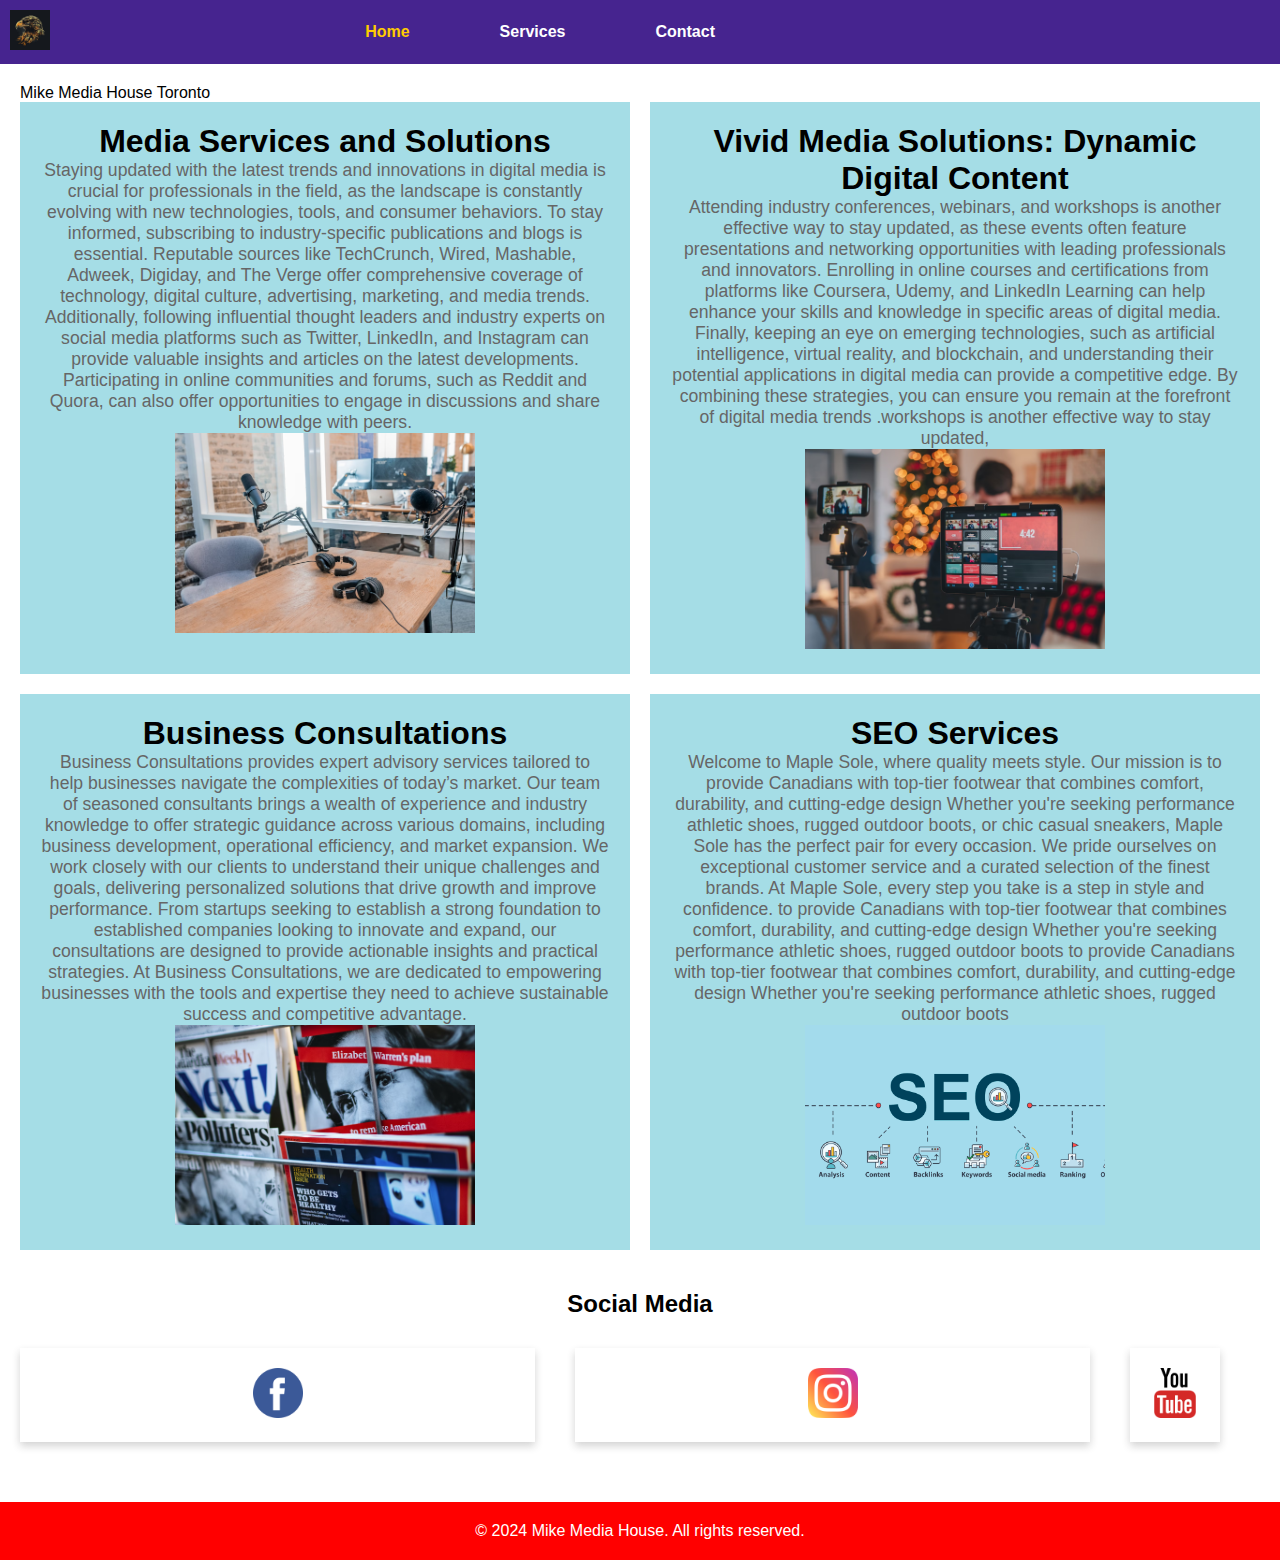
<file: index.html>
<!DOCTYPE html>
<html lang="en">
<head>
  <meta charset="UTF-8" />
  <meta name="viewport" content="width=device-width, initial-scale=1.0" />
  <title>Midterm - Home</title>
  <link rel="stylesheet" href="style.css" />
</head>
<body>
  <header>
    <nav>
      <a href="#" class="logo">
        <img src="eaglelogo.jpg" alt="logo">
      </a>
      <ul>
        <li><a href="#" class="active" aria-disabled="true">Home</a></li>
        <li><a href="Services.html" role="navigation">Services</a></li>
        <li><a href="about.html" role="navigation">Contact</a></li>
      </ul>
    </nav>
  </header>
  <main>
    <section class="h1">Mike Media House Toronto</section>
    <section class="banners-container">
      <section class="banner-item">
        <h1>Media Services and Solutions</h1>
        <p>Staying updated with the latest trends and innovations in digital media is crucial for professionals in the field, as the landscape is constantly evolving with new technologies, tools, and consumer behaviors. To stay informed, subscribing to industry-specific publications and blogs is essential. Reputable sources like TechCrunch, Wired, Mashable, Adweek, Digiday, and The Verge offer comprehensive coverage of technology, digital culture, advertising, marketing, and media trends. Additionally, following influential thought leaders and industry experts on social media platforms such as Twitter, LinkedIn, and Instagram can provide valuable insights and articles on the latest developments. Participating in online communities and forums, such as Reddit and Quora, can also offer opportunities to engage in discussions and share knowledge with peers.</p>
        <img src="1.avif" alt="store" class="image1">
      </section>
      <section class="banner-item">
        <h1>Vivid Media Solutions: Dynamic Digital Content</h1>
        <p> Attending industry conferences, webinars, and workshops is another effective way to stay updated, as these events often feature presentations and networking opportunities with leading professionals and innovators. Enrolling in online courses and certifications from platforms like Coursera, Udemy, and LinkedIn Learning can help enhance your skills and knowledge in specific areas of digital media. Finally, keeping an eye on emerging technologies, such as artificial intelligence, virtual reality, and blockchain, and understanding their potential applications in digital media can provide a competitive edge. By combining these strategies, you can ensure you remain at the forefront of digital media trends .workshops is another effective way to stay updated,</p>
        <img src="2.avif" alt="store">
      </section>
      <section class="banner-item">
        <h1> Business Consultations</h1>
        <p>Business Consultations provides expert advisory services tailored to help businesses navigate the complexities of today’s market. Our team of seasoned consultants brings a wealth of experience and industry knowledge to offer strategic guidance across various domains, including business development, operational efficiency, and market expansion. We work closely with our clients to understand their unique challenges and goals, delivering personalized solutions that drive growth and improve performance. From startups seeking to establish a strong foundation to established companies looking to innovate and expand, our consultations are designed to provide actionable insights and practical strategies. At Business Consultations, we are dedicated to empowering businesses with the tools and expertise they need to achieve sustainable success and competitive advantage.













        </p>
        <img src="3.avif" alt="store">
      </section>
      <section class="banner-item">
        <h1>SEO Services</h1>
        <p>Welcome to Maple Sole, where quality meets style. Our mission is to provide Canadians with top-tier footwear that combines comfort, durability, and cutting-edge design Whether you're seeking performance athletic shoes, rugged outdoor boots, or chic casual sneakers, Maple Sole has the perfect pair for every occasion. We pride ourselves on exceptional customer service and a curated selection of the finest brands. At Maple Sole, every step you take is a step in style and confidence. to provide Canadians with top-tier footwear that combines comfort, durability, and cutting-edge design Whether you're seeking performance athletic shoes, rugged outdoor boots to provide Canadians with top-tier footwear that combines comfort, durability, and cutting-edge design Whether you're seeking performance athletic shoes, rugged outdoor boots</p>
        <img src="seo.png" alt="store">
      </section>
    </section>
    <section class="grid-container">
      <h2 class="full-width">Social Media</h2>
      <div class="grid-item">
        
        <img src="facebook_145802.png" alt="icon" width="50px" height="50px">
      </div>
      <div class="grid-item">
        <img src="instagram_2111463.png" alt="icon" width="50px" height="50px">
      </div>
      <div class="grid-item">
        <img src="video_11515830.png" alt="icon" width="50px" height="50px">
      </div>
    </section>
  </main>
  <footer>
    <p>&copy; 2024 Mike Media House. All rights reserved.</p>
  </footer>
</body>
</html>
</file>
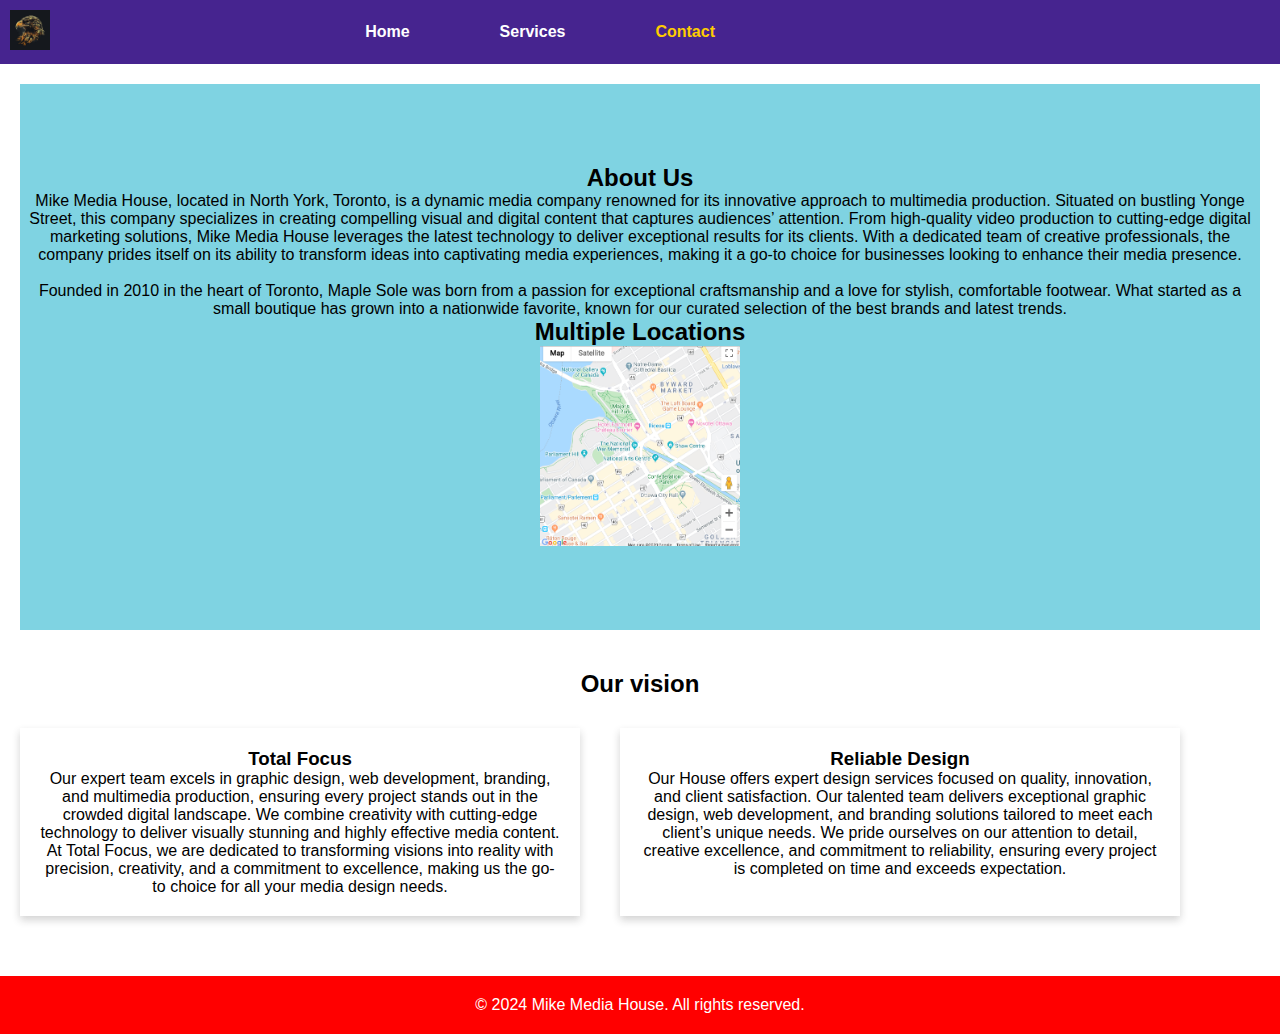
<file: about.html>
<!DOCTYPE html>
<html lang="en">
  <head>
    <meta charset="UTF-8" />
    <meta name="viewport" content="width=device-width, initial-scale=1.0" />
    <!-- Title of the page -->
    <title>Midterm - About</title>
    <!-- Linking css styles -->
    <link rel="stylesheet" href="style.css" />
  </head>
  <body>
    <header>
      <!-- Navigation component -->
      <nav>
        <a href="#" class="logo">
          <img src="eaglelogo.jpg" alt="logo">
        </a>
        <ul>
          <li><a href="index.html"  role="navigation">Home</a></li>
          <li><a href="Services.html" role="navigation">Services</a></li>
          <li><a href="#" class="active" aria-disabled="true">Contact</a></li>
        </ul>
      </nav>
    </header>
    <!-- Main content of about page -->
    <main>
      <section class="banner">
        <h2>About Us</h2>
        <p>Mike Media House, located in North York, Toronto, is a dynamic media company renowned for its innovative approach to multimedia production. Situated on bustling Yonge Street, this company specializes in creating compelling visual and digital content that captures audiences’ attention. From high-quality video production to cutting-edge digital marketing solutions, Mike Media House leverages the latest technology to deliver exceptional results for its clients. With a dedicated team of creative professionals, the company prides itself on its ability to transform ideas into captivating media experiences, making it a go-to choice for businesses looking to enhance their media presence.</p>
        <br>
        
        
        <p>Founded in 2010 in the heart of Toronto, Maple Sole was born from a passion for exceptional craftsmanship and a love for stylish, comfortable footwear. What started as a small boutique has grown into a nationwide favorite, known for our curated selection of the best brands and latest trends.</p>
        <h2> Multiple Locations</h2>
        <img src="ff.png" alt="map" width="200px" height="200px" >
      </section>
      <section class="grid-container product">
        <h2 class="full-width">Our vision</h2>
        <div class="grid-item">
          <h3>Total Focus </h3>
          <p>Our expert team excels in graphic design, web development, branding, and multimedia production, ensuring every project stands out in the crowded digital landscape. We combine creativity with cutting-edge technology to deliver visually stunning and highly effective media content. At Total Focus, we are dedicated to transforming visions into reality with precision, creativity, and a commitment to excellence, making us the go-to choice for all your media design needs.</p>
        </div>
        <div class="grid-item">
          <h3>Reliable Design </h3>
          <p>Our House offers expert design services focused on quality, innovation, and client satisfaction. Our talented team delivers exceptional graphic design, web development, and branding solutions tailored to meet each client’s unique needs. We pride ourselves on our attention to detail, creative excellence, and commitment to reliability, ensuring every project is completed on time and exceeds expectation.






          </p>
        </div>
      </section>
    </main>
    <!-- Footer displaying copyright information -->
    <footer>
      <p>&copy; 2024 Mike Media House. All rights reserved.</p>
    </footer>
  </body>
</html>
</file>
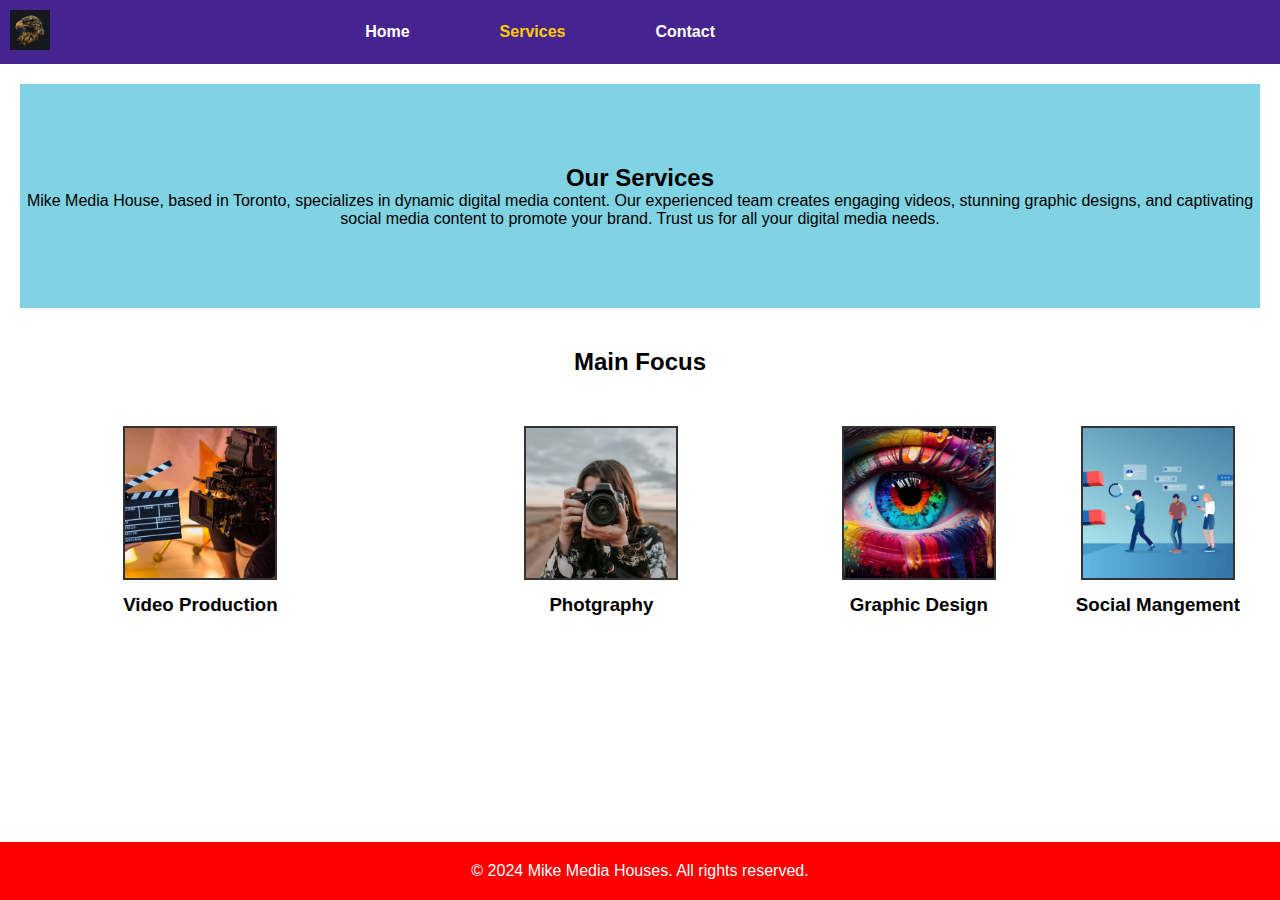
<file: Services.html>
<!DOCTYPE html>
<html lang="en">
  <head>
    <meta charset="UTF-8" />
    <meta name="viewport" content="width=device-width, initial-scale=1.0" />
    <!-- Title of the page -->
    <title>Midterm - Product</title>
    <!-- Linking css styles -->
    <link rel="stylesheet" href="style.css" />
  </head>
  <body>
    <header>
      <!-- Navigation component -->
      <nav>
        <a href="#" class="logo">
          <img src="eaglelogo.jpg" alt="logo">
        </a>
        <ul>
          <li><a href="index.html"  role="navigation">Home</a></li>
          <li><a href="#" class="active" aria-disabled="true">Services</a></li>
          <li><a href="about.html" role="navigation">Contact</a></li>
        </ul>
      </nav>
    </header>
    <!-- Main content of product page -->
    <main>
      <section class="banner">
        <h2>Our Services</h2>
        <p>Mike Media House, based in Toronto, specializes in dynamic digital media content. Our experienced team creates engaging videos, stunning graphic designs, and captivating social media content to promote your brand. Trust us for all your digital media needs.</p>
      </section>
      <section class="grid-container about">
        <h2 class="full-width">Main Focus</h2>
        <div class="grid-item about-item">
          <img src="video.jpg" alt="Nike Air Force 1" />
          <h3>Video Production</h3>
          
        </div>
        <div class="grid-item about-item">
          <img src="photo.jpg" alt="Air Jordan 1" />
          <h3>Photgraphy</h3>
          
        </div>
        <div class="grid-item about-item">
          <img src="design.avif" alt="Air Jordan 1" />
          <h3>Graphic Design</h3>
          
        </div>
        <div class="grid-item about-item">
          <img src="social.jpeg" alt="Air Jordan 1" />
          <h3>Social Mangement</h3>
          
        </div>
      </section>
    </main>
    <!-- Footer for displaying copyright information -->
    <footer>
      <p>&copy; 2024 Mike Media Houses. All rights reserved.</p>
    </footer>
  </body>
</html>
</file>
<file: style.css>
/* Remove Browsers default margins and paddings */
* {
  margin: 0;
  padding: 0;
}

/* Global styles */
body {
  font-family: Verdana, sans-serif; /* changing default font */
  display: flex; /* Change the container of the page to flex */
  flex-direction: column; /* display each element in a new line */
  min-height: 100vh;
}


/*header {
  text-align: right;
  background-color: #a32626;
  padding: 20px 0;
}

header nav ul {
  list-style-type: none; /* removing the bullet points form the link 
}

header nav ul li {
  display: inline;
  margin-right: 20px;
}

header nav ul li a {
  color: #fff;
  text-decoration: none;
}

header nav ul li a.active {
  color: #fff;
  font-weight: 900;
}*/header {
  background-color: #46248f;
  color: #f99898;
  padding: 10px 0;
}

header nav {
  display: flex;
  justify-content: center; /* Center-aligns the navigation items */
  align-items: center;
  margin-right: 550px; /* Vertically centers the navigation items */
}
header nav .logo img{
  height: 40px;

}
header nav .logo{
  margin-right: auto;
  padding-left: 10px;
}
header nav ul {
  list-style-type: none;
  display: flex;
  gap: 60px; /* Adds spacing between navigation items */
  padding: 0;
  margin: 0;
}

header nav ul li a {
  color: #fff;
  text-decoration: none;
  font-weight: bold;
  padding: 10px 15px; /* Adds padding to the navigation links */
  transition: background-color 0.3s ease; /* Smooth transition for background color */
}

header nav ul li a:hover {
  background-color: #444; /* Darker background on hover */
  border-radius: 5px; /* Rounded corners on hover */
}

header nav ul li a.active {
  color: #ffcc00;
}


main {
  flex: 1; /* Fill flex space automatically */
  padding: 20px;
}

footer {
  margin-top: 40px;
  text-align: center;
  background-color:red;
  color: #fff;
  padding: 20px 0;
  position: relative;
  bottom: 0; /* Moving the footer to the bottom of the screen */
  width: 100%;
}
.image1 {
  max-width: 50%;
  height: auto;
  max-height: 200px; /* Set maximum height if needed */
  /* Additional styling if necessary */
}
/* Banner style */
.banner {
  text-align: center;
  padding: 80px 0;
  background-color: #7fd3e2;
}

.banners-container {
  display: grid;
  grid-template-columns: repeat(2, 1fr);
  gap: 20px;
}

.banner-item {
  background-color: #a5dde6;
  padding: 20px;
  text-align: center;
  border: 1px solid #a5dde6;
}

.banner-item h3 {
  font-size: 1.5rem;
  margin-bottom: 10px;
}

.banner-item p {
  font-size: 1.1rem;
  color: #666;
}

/* Add these styles to ensure all images are the same size */
.banner-item img {
  width: 100%;
  max-width: 300px; /* Adjust this to your desired max width */
  height: 200px; /* Adjust this to your desired height */
  object-fit: cover; /* Ensure the image covers the area while maintaining aspect ratio */
}
/* Grid section */
.grid-container {
  display: grid;
  grid-template-columns: repeat(2, 1fr);
  gap: 20px;
  text-align: center;
  justify-content: center;
  column-gap: 40px;
  row-gap: 30px;
  margin-top: 40px;
}

.grid-item {
  padding: 20px;
  box-shadow: 0 4px 8px rgba(37, 37, 37, 0.2);
  transition: transform 0.3s ease-in-out;
}

.grid-item:hover {
  transform: translateY(-5px); /* Moving the grid item or box a few pixels upwards on hover */
}


.full-width {
  grid-column: span 4; /* Take full width of the grid */
}

/* Overriding the above defined grid styles for product and about page  */
.product {
  grid-template-columns: repeat(2, 1fr);
}

.about {
  box-shadow: none;
  grid-template-columns: repeat(2, 1fr);
}

.about-item {
  box-shadow: none;
  text-align: center;
}

.about-item:hover {
  transform: none;
}

.about-item img {
  width: 150px;
  height: 150px;
  object-fit: cover;
  margin-bottom: 10px;
  border: 2px solid #333;
  transition: border-color 0.3s ease-in-out;
}

.about-item img:hover {
  border-color: rgb(212, 72, 72);
}

@media (max-width: 585px) {
  .grid-item {
    grid-column: span 4;
  }
}
</file>
